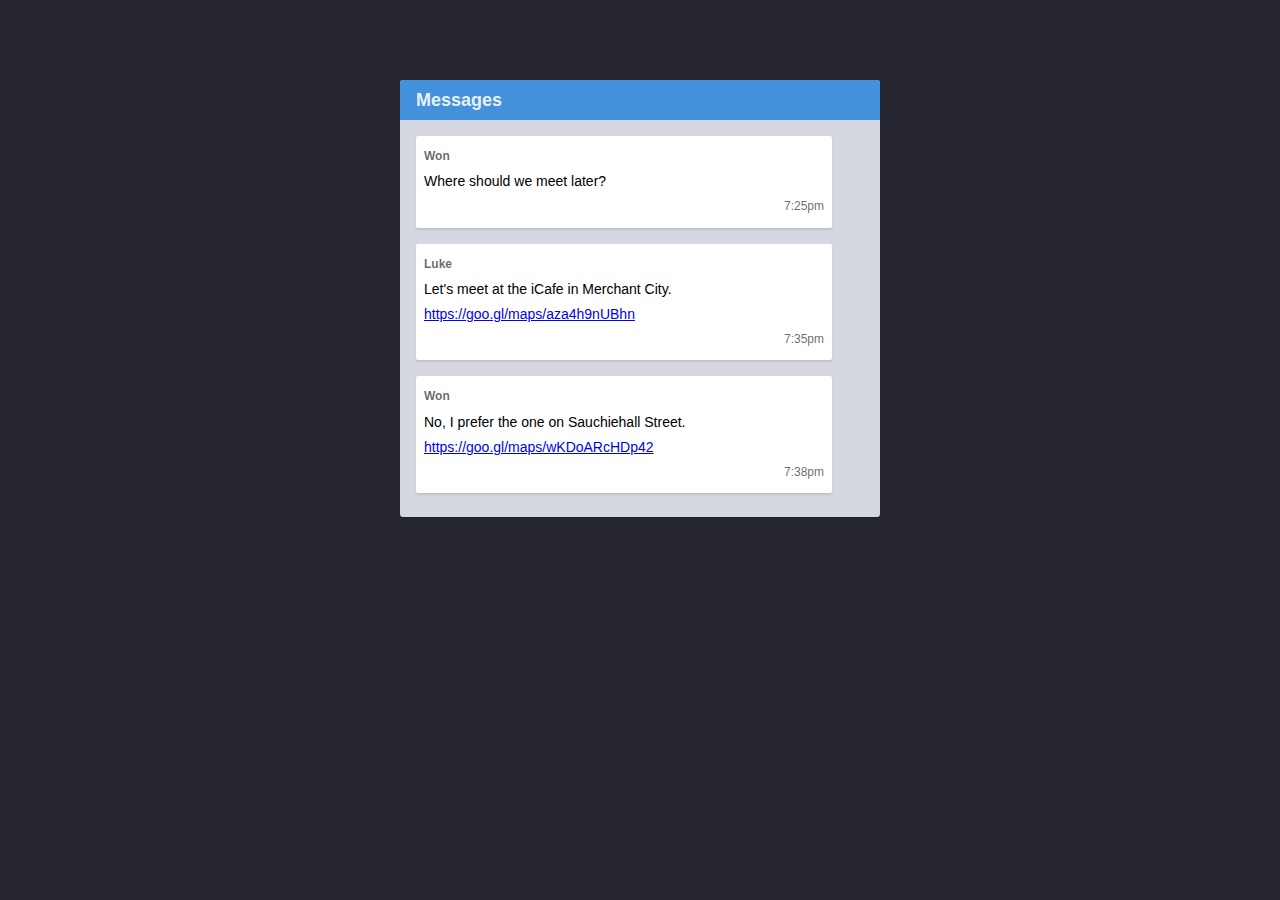
<file: week-1/4-links-scripts/index.html>
<!DOCTYPE html>
<html lang="en">
  <head>
    <meta charset="utf-8" />
    <title>4. Adding Links and Scripts - HTML, CSS and Git Exercises</title>
    <meta name="viewport" content="width=device-width, initial-scale=1" />
    <link rel="stylesheet" href="css/missing-styles.css" />
  </head>

  <body>
    <div class="site-wrapper">
      <div class="site-header">
        <div class="site-header__title">Messages</div>
      </div>
      <div class="messages">
        <div class="message">
          <div class="message__author">Won</div>
          <p class="message__content">Where should we meet later?</p>
          <time class="message__time">7:25pm</time>
        </div>
        <div class="message">
          <div class="message__author">Luke</div>
          <p class="message__content">
            Let's meet at the iCafe in Merchant City. https://goo.gl/maps/aza4h9nUBhn
          </p>
          <time class="message__time">7:35pm</time>
        </div>
        <div class="message">
          <div class="message__author">Won</div>
          <p class="message__content">
            No, I prefer the one on Sauchiehall Street. https://goo.gl/maps/wKDoARcHDp42
          </p>
          <time class="message__time">7:38pm</time>
        </div>
      </div>
    </div>
    <script src="js/convertUrls.js"></script>
  </body>
</html>
</file>
<file: week-1/4-links-scripts/css/missing-styles.css>
/* Base site colors and fonts */
body,
html {
  background: #25262f;
  font-family: -apple-system, BlinkMacSystemFont, "Segoe UI", "Roboto", "Oxygen-Sans", "Ubuntu",
    "Cantarell", "Helvetica Neue", sans-serif;
  font-size: 16px;
  line-height: 1.5em;
}

/* Wrap the site content in a centred box */
.site-wrapper {
  max-width: 30rem;
  margin-top: 5rem;
  margin-left: auto;
  margin-right: auto;
  background: #d6d8e1;
  border-radius: 3px;
  box-shadow: 0 2px 2px rgba(0, 0, 0, 0.1);
}

/* Buttons */
.button {
  padding: 0.25em 0.5em;
  border: 1px solid rgba(0, 0, 0, 0.1);
  border-radius: 2px;
  background: #4491db;
  color: #fff;
  text-decoration: none;
  cursor: pointer;
}

/* Site title and top navigation */
.site-header {
  display: flex;
  justify-content: space-between;
  align-items: center;
  padding: 0.5rem 1rem;
  color: rgba(255, 255, 255, 0.9);
  background: #4491db;
  border-top-left-radius: 3px;
  border-top-right-radius: 3px;
}

.site-header__title {
  margin: 0;
  font-size: 18px;
  font-weight: 700;
}

/* Messages */
.messages {
  padding-bottom: 0.5rem;
}

.message {
  margin: 1rem 3rem 1rem 1rem;
  padding: 0.5rem;
  font-size: 14px;
  line-height: 1.8em;
  border-radius: 2px;
  background: #fff;
  box-shadow: 0 2px 2px rgba(0, 0, 0, 0.1);
}

.message__author {
  font-size: 12px;
  font-weight: 700;
  color: rgba(0, 0, 0, 0.6);
}

.message__content {
  margin: 0;
}

.message__time {
  display: block;
  font-size: 12px;
  color: rgba(0, 0, 0, 0.6);
  text-align: right;
}

/* Messages */
.message {
  margin: 1rem 3rem 1rem 1rem;
  padding: 0.5rem;
  font-size: 14px;
  line-height: 1.8em;
  border-radius: 2px;
  background: #fff;
  box-shadow: 0 2px 2px rgba(0, 0, 0, 0.1);
}

/* Input area to add a new message */
.add-message {
  padding: 0.5rem 1rem;
}

.add-message__input {
  padding: 0.25em 0.5em;
  border: none;
  border-radius: 2px;
  box-shadow: 0 2px 2px rgba(0, 0, 0, 0.1);
  background: #fff;
}
</file>
